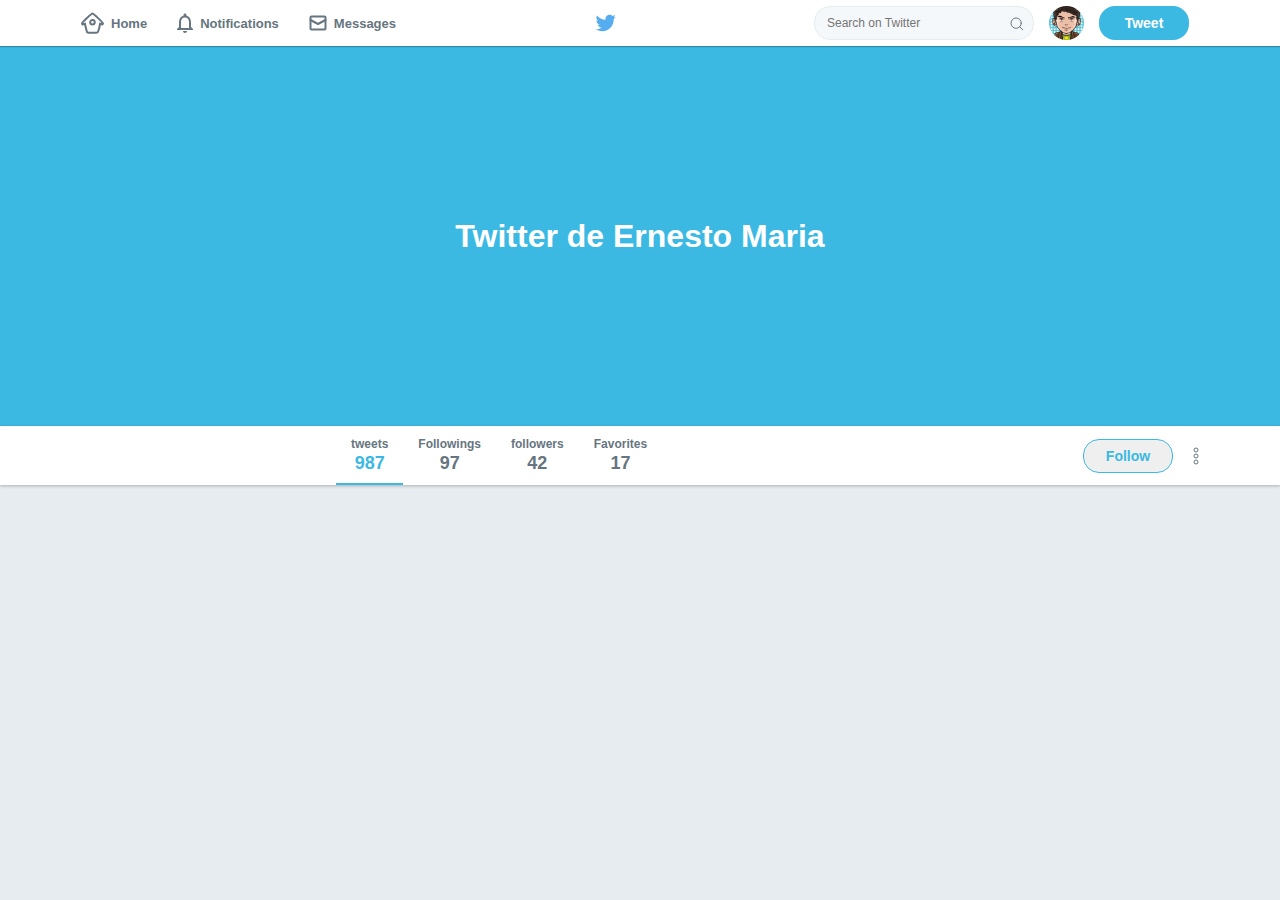
<file: index.html>
<!DOCTYPE html>
<html lang="en">
<head>
    <meta charset="UTF-8">
    <meta name="viewport" content="width=device-width, initial-scale=1.0">
    <title>Document</title>
    <link rel="stylesheet" href="style.css">
</head>
<body>
    <header id="main-header">
        <div class="content">
        <nav>
            <ul>
            <li> <img src="./image/home.svg" alt="Home"> Home</li>
            <li><img src="./image/notification.svg" alt="Notifications">Notifications</li>
            <li><img src="./image/message.svg" alt="message">Messages</li>
            </ul>
        </nav>
        <img src="./image/logo.svg" alt="logo twiter">
        <div class="side">
            <input type="text" placeholder="Search on Twitter">
            <img src="./image/avatar.png" alt="avatar">
            <button>Tweet</button>
        </div>
    </div>
    </header>
    <div class="banner">
        <h1>Twitter de Ernesto Maria</h1>
    </div>
    <div class="bar">
        <div class="content">
        <ul>
            <li class ="active">
                <span>tweets</span>
                <strong>987</strong>
            </li>
            <li>
                <span>Followings</span>
                <strong>97</strong>
            </li>
            <li>
                <span>followers</span>
                <strong>42</strong>
            </li>
            <li>
                <span>Favorites</span>
                <strong>17</strong>
            </li>
        
        </ul>
        <div class="actions">
            <button>Follow</button>
            <img src="./image/more.svg" alt="">
        </div>
    </div>

    </div>
   
</body>
</html>
</file>
<file: style.css>
*{
    margin: 0;
    padding: 0;
    box-sizing: border-box;
}

.content{
    max-width:1178px ;
    margin: 0 auto;
    padding: 0 30px;
}

body{
   background: #e6ecf0;
   font-family: 'Helvetica Neue', Helvetica, Arial, sans-serif;
    text-rendering: optimizeLegibility !important;
    -webkit-font-smoothing: antialiased !important;

}

input, button{
    outline: 0;
}

header#main-header{
    
    height:46px ;
    background: #fff;
    box-shadow: 0 1px 1px rgba(0, 0, 0, 0.25);
    position: relative;
    z-index: 1;

}

header#main-header .content{
    display: flex;
    align-items: center;
    justify-content: space-between;
    height: 100%;
}


header#main-header nav ul{
    display: flex;
    list-style: none;
}

header#main-header nav ul li{
    display: flex;
    align-items: center;
    font-size: 13px;
    color: #667580;
    font-weight: bold;
    margin-left: 30px;
}
header#main-header nav ul li:first-child{
    margin: 0;
}

header#main-header nav ul li img{
    margin-right: 7px;
}

header#main-header div.side{
    display: flex;
}

header#main-header div.side img{
    height: 34px;
    width: 35px;
    border-radius: 50%;
    margin: 0 15px;
}

header#main-header div.side button{
   background:#3bb9e3;
   height: 34px;
   width:90px ;
   display: flex;
   align-items: center;
   justify-content: center;
   font-weight: bold;
   border: none;
   font-size: 14px;
   color: #fff;
   border-radius: 16px;
   cursor: pointer;
   margin-right: 10px;
}

header#main-header div.side button:hover{
    background:#288cad; 
}

header#main-header div.side input{
    width: 220px;
    border:1px solid #e6ecf0;
    height: 34px;
    padding: 0 30px 0 12px;
    border-radius: 16px;
    color: #667581;
    font-size: 12px;
    background:#f5f8fa url('/image/search.svg') no-repeat 195px center;

}

div.banner {
    height: 380px;
    width: 100%;
    background: #3bb9e3;
    display: flex;
    align-items: center;
    justify-content: center;
    color: #fff;
}

div.bar {
    height: 59px;
    background: #fff;
    box-shadow: 0 1px 3px rgba(0, 0, 0, 0.25);
}

div.bar .content{
    display: flex;
    justify-content: space-between;
    align-items: center;
    padding-left: 285px;
    height: 100%;

}

div.bar .content ul {
    display: flex;
    list-style: none;
    height: 100%;
}

div.bar .content ul li{
    display: flex;
    flex-direction: column;
    align-items: center;
    justify-content: center;
    padding: 0 15px;
    position: relative;
    
}
div.bar .content ul li span{
    color: #667580;
    font-size:12px;
    font-weight: bold;
}

div.bar .content ul li strong{
    color: #667580;
    font-size:18px;
    font-weight: bold;
    margin-top:2px;
}

div.bar .content ul li.active::after{
    content:'' ;
    width: 100%;
    height: 2px;
    position: absolute;
    bottom: 0;
    left: 0;
    background: #3bb9e3;
}

div.bar .content ul li span{
    color:#667580;
    font-size: 12px;
    font-weight: bold;
}

div.bar .content ul li.active strong{
    color:#3bb9e3
}

div.bar .content .actions{
    display: flex;

}

div.bar .content .actions button{
    
    height: 34px;
    width:90px ;
    display: flex;
    align-items: center;
    justify-content: center;
    font-weight: bold;
    border: none;
    font-size: 14px;
    color: #3bb9e3;
    border: 1px solid #3bb9e3 ;
    border-radius: 16px;
    cursor: pointer;
    margin-right: 20px;
}
</file>
